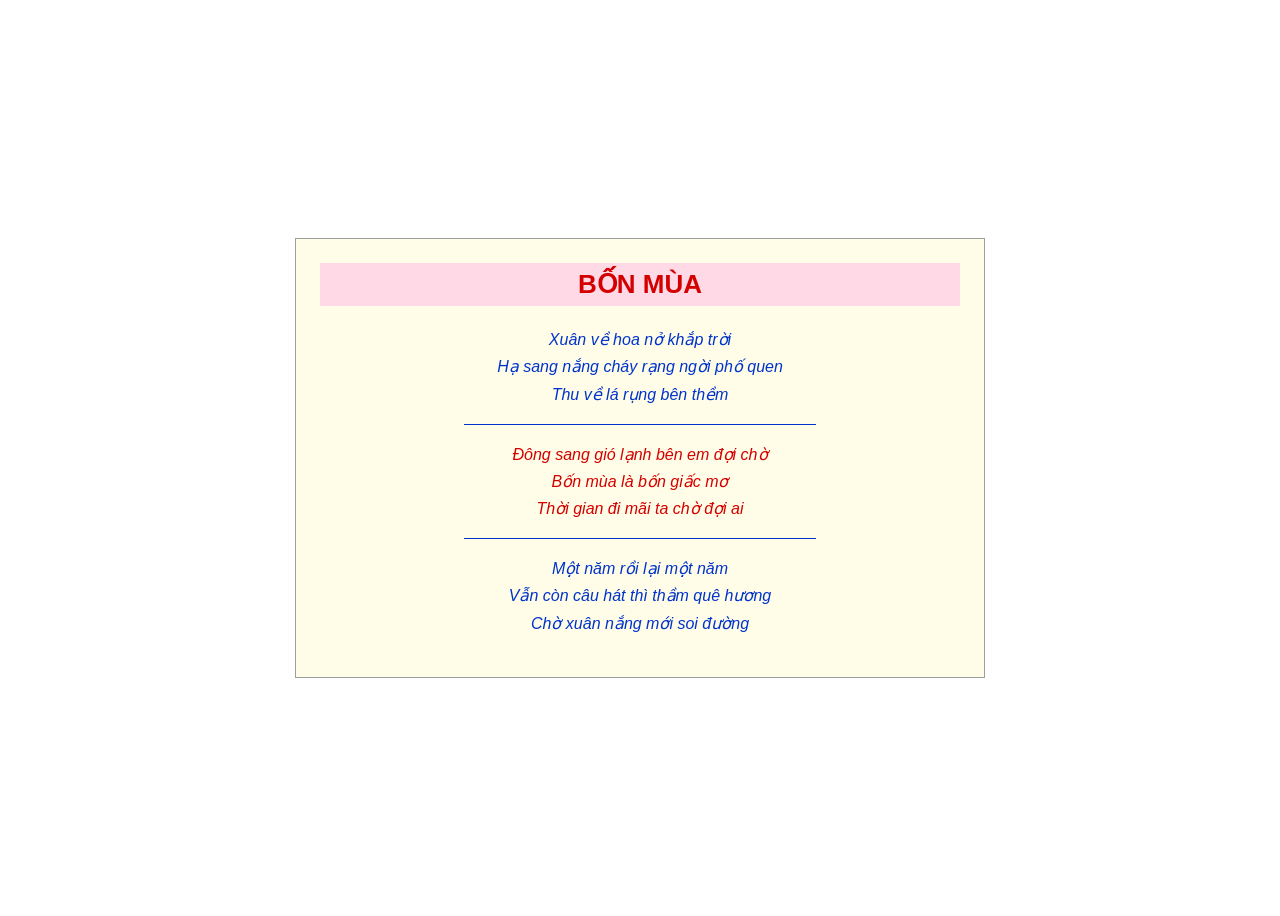
<file: ex01/index.html>
<!DOCTYPE html>
<html lang="vi">
<head>
    <meta charset="UTF-8">
    <meta name="viewport" content="width=device-width, initial-scale=1.0">
    <title>Bài 01: Trang thơ Bốn mùa</title>
    <link rel="stylesheet" href="css/style.css">
</head>
<body>
    <article class="khung-tho">
        <h1>BỐN MÙA</h1>
        <p class="kho-xanh">
            Xuân về hoa nở khắp trời<br>
            Hạ sang nắng cháy rạng ngời phố quen<br>
            Thu về lá rụng bên thềm
        </p>
        <hr>
        <p class="kho-do">
            Đông sang gió lạnh bên em đợi chờ<br>
            Bốn mùa là bốn giấc mơ<br>
            Thời gian đi mãi ta chờ đợi ai
        </p>
        <hr>
        <p class="kho-xanh">
            Một năm rồi lại một năm<br>
            Vẫn còn câu hát thì thầm quê hương<br>
            Chờ xuân nắng mới soi đường
        </p>
    </article>
</body>
</html>
</file>
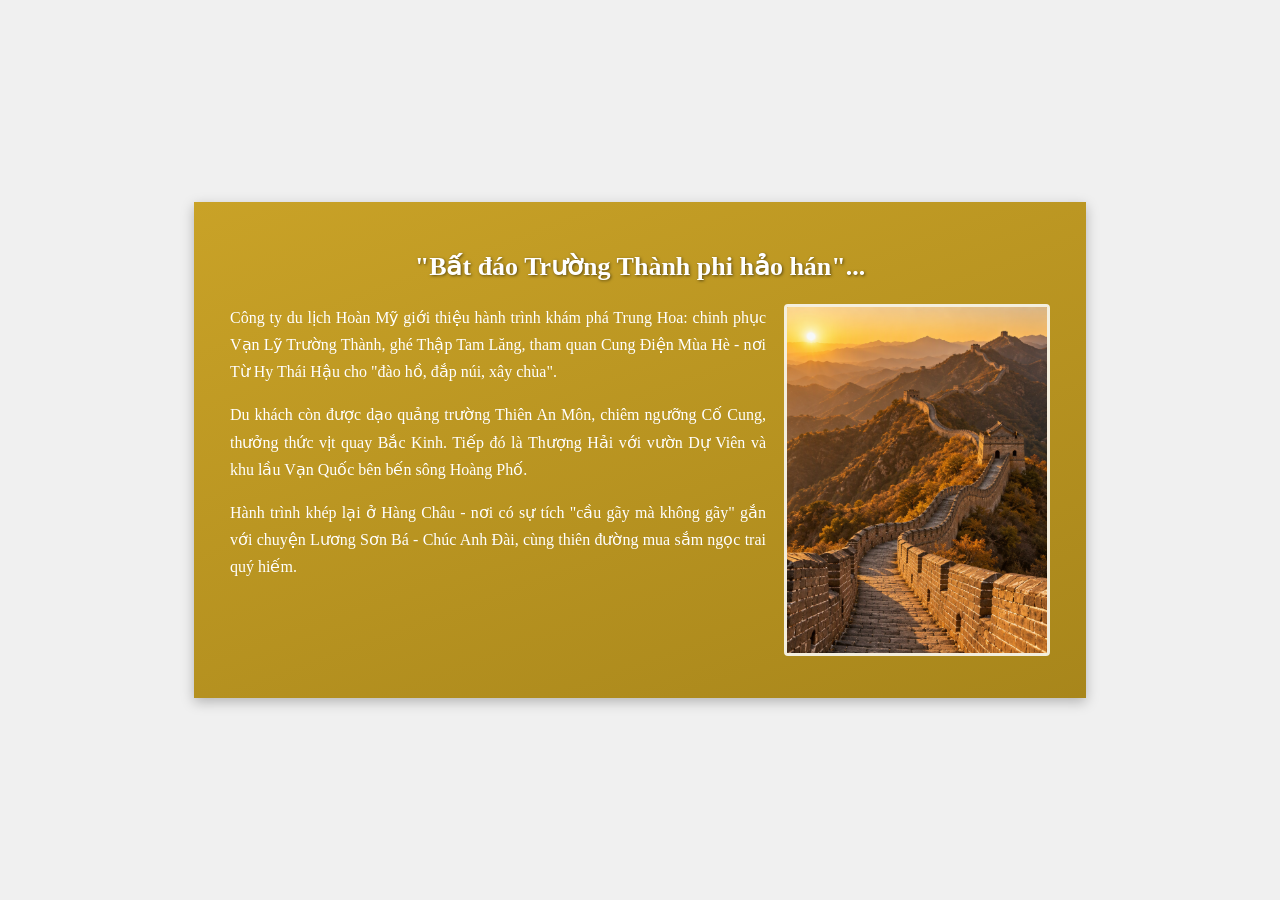
<file: ex02/index.html>
<!DOCTYPE html>
<html lang="vi">
<head>
    <meta charset="UTF-8">
    <meta name="viewport" content="width=device-width, initial-scale=1.0">
    <title>Bài 02: Quảng cáo tour du lịch "Hành trình Trung Hoa"</title>
    <link rel="stylesheet" href="css/style.css">
</head>
<body>
    <article class="banner">
        <h1>"Bất đáo Trường Thành phi hảo hán"...</h1>
        <img class="anh-noi" src="images/greatwall.jpg" alt="Vạn Lý Trường Thành">
        <p>Công ty du lịch Hoàn Mỹ giới thiệu hành trình khám phá Trung Hoa: chinh phục Vạn Lỹ Trường Thành, ghé Thập Tam Lăng, tham quan Cung Điện Mùa Hè - nơi Từ Hy Thái Hậu cho "đào hồ, đắp núi, xây chùa".</p>
        <p>Du khách còn được dạo quảng trường Thiên An Môn, chiêm ngưỡng Cố Cung, thưởng thức vịt quay Bắc Kinh. Tiếp đó là Thượng Hải với vườn Dự Viên và khu lầu Vạn Quốc bên bến sông Hoàng Phố.</p>
        <p>Hành trình khép lại ở Hàng Châu - nơi có sự tích "cầu gãy mà không gãy" gắn với chuyện Lương Sơn Bá - Chúc Anh Đài, cùng thiên đường mua sắm ngọc trai quý hiếm.</p>
    </article>
</body>
</html>
</file>
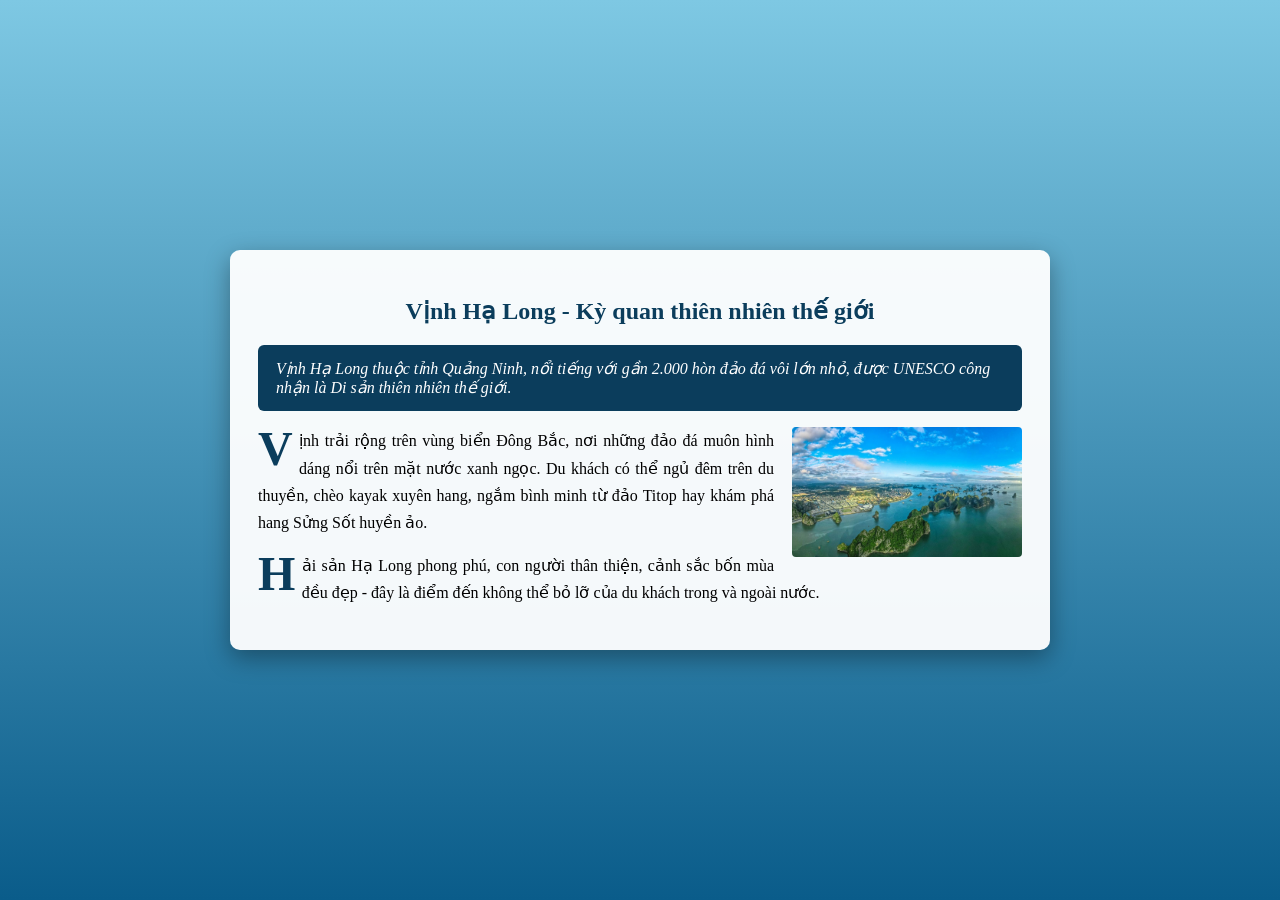
<file: ex03/index.html>
<!DOCTYPE html>
<html lang="vi">
<head>
    <meta charset="UTF-8">
    <meta name="viewport" content="width=device-width, initial-scale=1.0">
    <title>Bài 03: Trang giới thiệu Di sản Vịnh Hạ Long</title>
    <link rel="stylesheet" href="css/style.css">
</head>
<body>
    <article class="bai-viet">
        <h1>Vịnh Hạ Long - Kỳ quan thiên nhiên thế giới</h1>
        <p class="sapo">
            Vịnh Hạ Long thuộc tỉnh Quảng Ninh, nổi tiếng với gần 2.000 hòn đảo đá vôi lớn nhỏ, được UNESCO công nhận là Di sản thiên nhiên thế giới.
        </p>
        <img class="anh-noi" src="images/vinh-ha-long.jpg" alt="Vịnh Hạ Long">
        <p class="than-bai">
            Vịnh trải rộng trên vùng biển Đông Bắc, nơi những đảo đá muôn hình dáng nổi trên mặt nước xanh ngọc. Du khách có thể ngủ đêm trên du thuyền, chèo kayak xuyên hang, ngắm bình minh từ đảo Titop hay khám phá hang Sửng Sốt huyền ảo.
        </p>
        <p class="than-bai">
            Hải sản Hạ Long phong phú, con người thân thiện, cảnh sắc bốn mùa đều đẹp - đây là điểm đến không thể bỏ lỡ của du khách trong và ngoài nước.
        </p>
    </article>
</body>
</html>
</file>
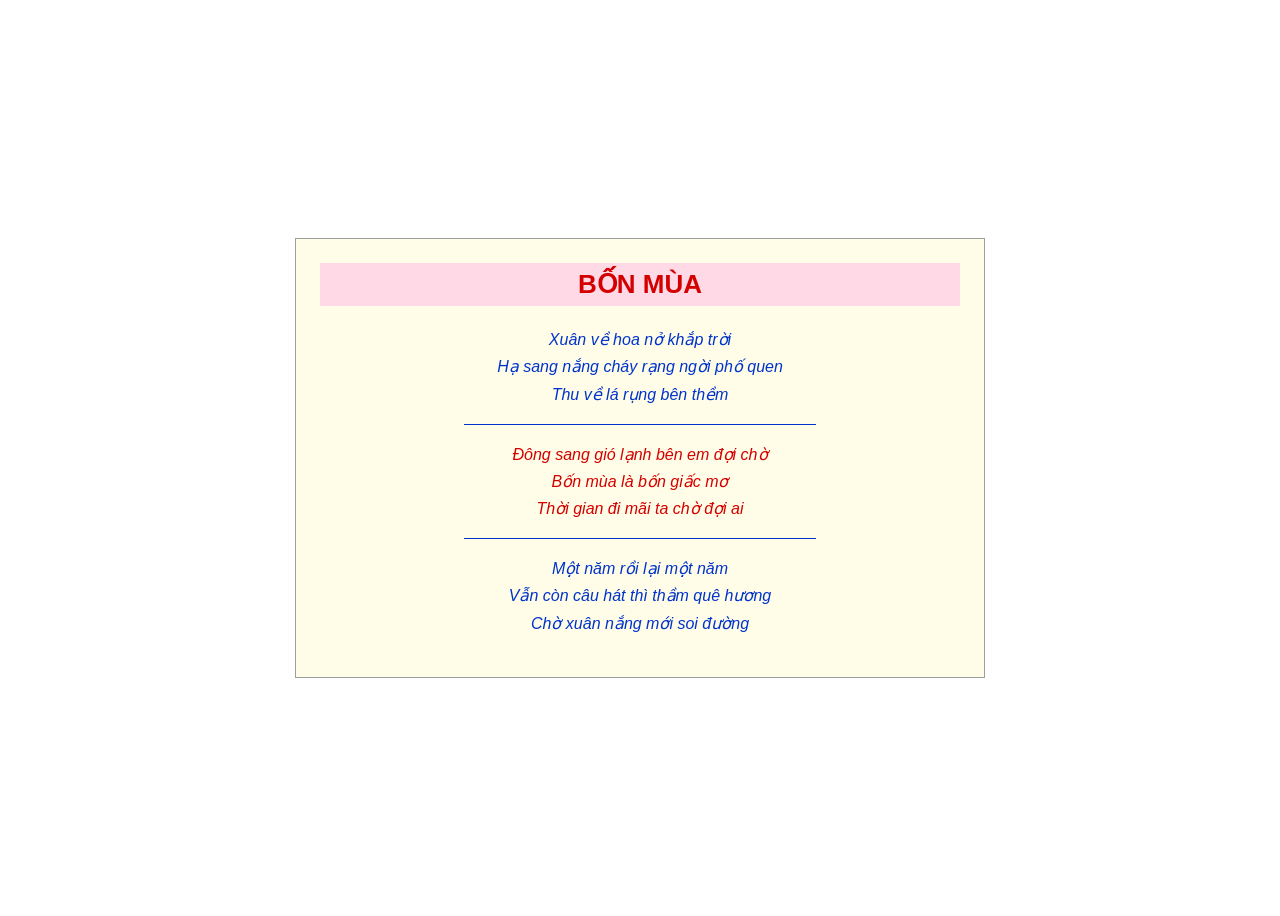
<file: bai01/ex01/index.html>
<!DOCTYPE html>
<html lang="vi">
<head>
    <meta charset="UTF-8">
    <meta name="viewport" content="width=device-width, initial-scale=1.0">
    <title>Bài 01: Trang thơ Bốn mùa</title>
    <style>
        :root {
            --mau-xanh: #0033CC;
            --mau-do: #D40000;
        }
        body {
            display: flex;
            justify-content: center;
            align-items: center;
            min-height: 100vh;
            font-family: Arial, sans-serif;
        }
        .khung-tho {
            width: 640px;
            background-color: #FFFDE7;
            border: 1px solid #9E9E9E;
            padding: 24px;
            text-align: center;
        }
        h1 {
            color: #D40000;
            background-color: #FFD9E6;
            font-size: 26px;
            padding: 6px 0;
            margin: 0 0 20px 0;
        }
        .kho-xanh {
            font-style: italic;
            line-height: 1.7;
            color: var(--mau-xanh);
        }
        .kho-do {
            font-style: italic;
            line-height: 1.7;
            color: var(--mau-do);
        }
        hr {
            width: 55%;
            border: none;
            border-top: 1px solid var(--mau-xanh);
        }
    </style>
</head>
<body>
    <article class="khung-tho">
        <h1>BỐN MÙA</h1>
        <p class="kho-xanh">
            Xuân về hoa nở khắp trời<br>
            Hạ sang nắng cháy rạng ngời phố quen<br>
            Thu về lá rụng bên thềm
        </p>
        <hr>
        <p class="kho-do">
            Đông sang gió lạnh bên em đợi chờ<br>
            Bốn mùa là bốn giấc mơ<br>
            Thời gian đi mãi ta chờ đợi ai
        </p>
        <hr>
        <p class="kho-xanh">
            Một năm rồi lại một năm<br>
            Vẫn còn câu hát thì thầm quê hương<br>
            Chờ xuân nắng mới soi đường
        </p>
    </article>
</body>
</html>
</file>
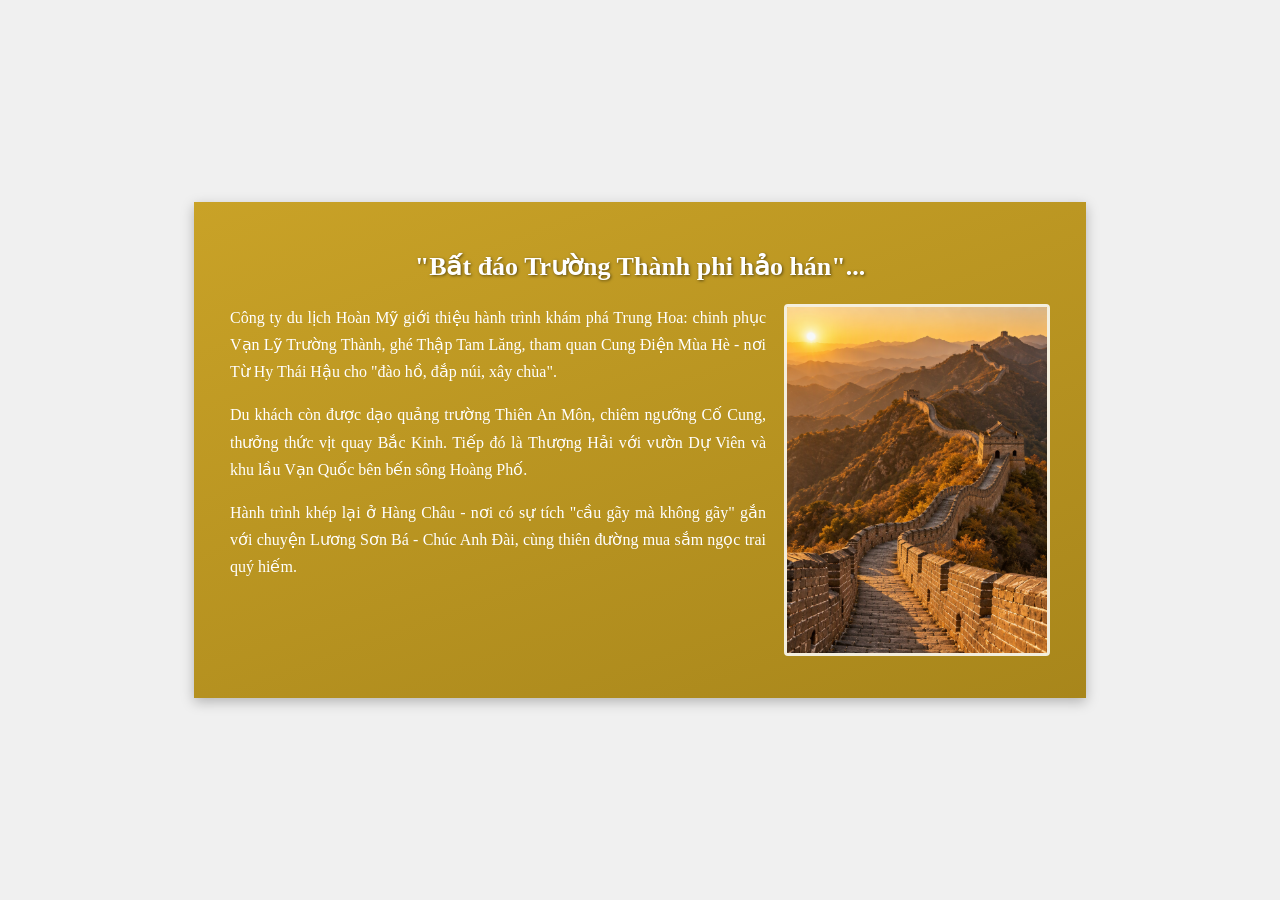
<file: bai02/ex02/index.html>
<!DOCTYPE html>
<html lang="vi">
<head>
    <meta charset="UTF-8">
    <meta name="viewport" content="width=device-width, initial-scale=1.0">
    <title>Bài 02: Quảng cáo tour du lịch "Hành trình Trung Hoa"</title>
    <style>
        body {
            display: flex;
            justify-content: center;
            align-items: center;
            min-height: 100vh;
            margin: 0;
            background-color: #F0F0F0;
            font-family: 'Times New Roman', Times, serif;
        }
        .banner {
            max-width: 820px;
            margin: 0 auto;
            padding: 28px 36px;
            background: linear-gradient(160deg, #C9A227, #A8861B);
            color: #FFFFFF;
            box-shadow: 0 4px 12px rgba(0, 0, 0, 0.25);
            overflow: hidden;
        }
        h1 {
            font-size: 26px;
            text-align: center;
            text-shadow: 1px 1px 3px rgba(0, 0, 0, 0.5);
        }
        p {
            text-align: justify;
            line-height: 1.7;
        }
        .anh-noi {
            width: 260px;
            float: right;
            margin: 0 0 14px 18px;
            border: 3px solid rgba(255, 255, 255, 0.85);
            border-radius: 4px;
        }
        @media (max-width: 600px) {
            .banner {
                padding: 20px;
            }
            .anh-noi {
                width: 100%;
                float: none;
                margin: 0 0 14px 0;
            }
        }
    </style>
</head>
<body>
    <article class="banner">
        <h1>"Bất đáo Trường Thành phi hảo hán"...</h1>
        <img class="anh-noi" src="Anh/Bai02/greatwall.jpg" alt="Vạn Lý Trường Thành">
        <p>Công ty du lịch Hoàn Mỹ giới thiệu hành trình khám phá Trung Hoa: chinh phục Vạn Lỹ Trường Thành, ghé Thập Tam Lăng, tham quan Cung Điện Mùa Hè - nơi Từ Hy Thái Hậu cho "đào hồ, đắp núi, xây chùa".</p>
        <p>Du khách còn được dạo quảng trường Thiên An Môn, chiêm ngưỡng Cố Cung, thưởng thức vịt quay Bắc Kinh. Tiếp đó là Thượng Hải với vườn Dự Viên và khu lầu Vạn Quốc bên bến sông Hoàng Phố.</p>
        <p>Hành trình khép lại ở Hàng Châu - nơi có sự tích "cầu gãy mà không gãy" gắn với chuyện Lương Sơn Bá - Chúc Anh Đài, cùng thiên đường mua sắm ngọc trai quý hiếm.</p>
    </article>
</body>
</html>
</file>
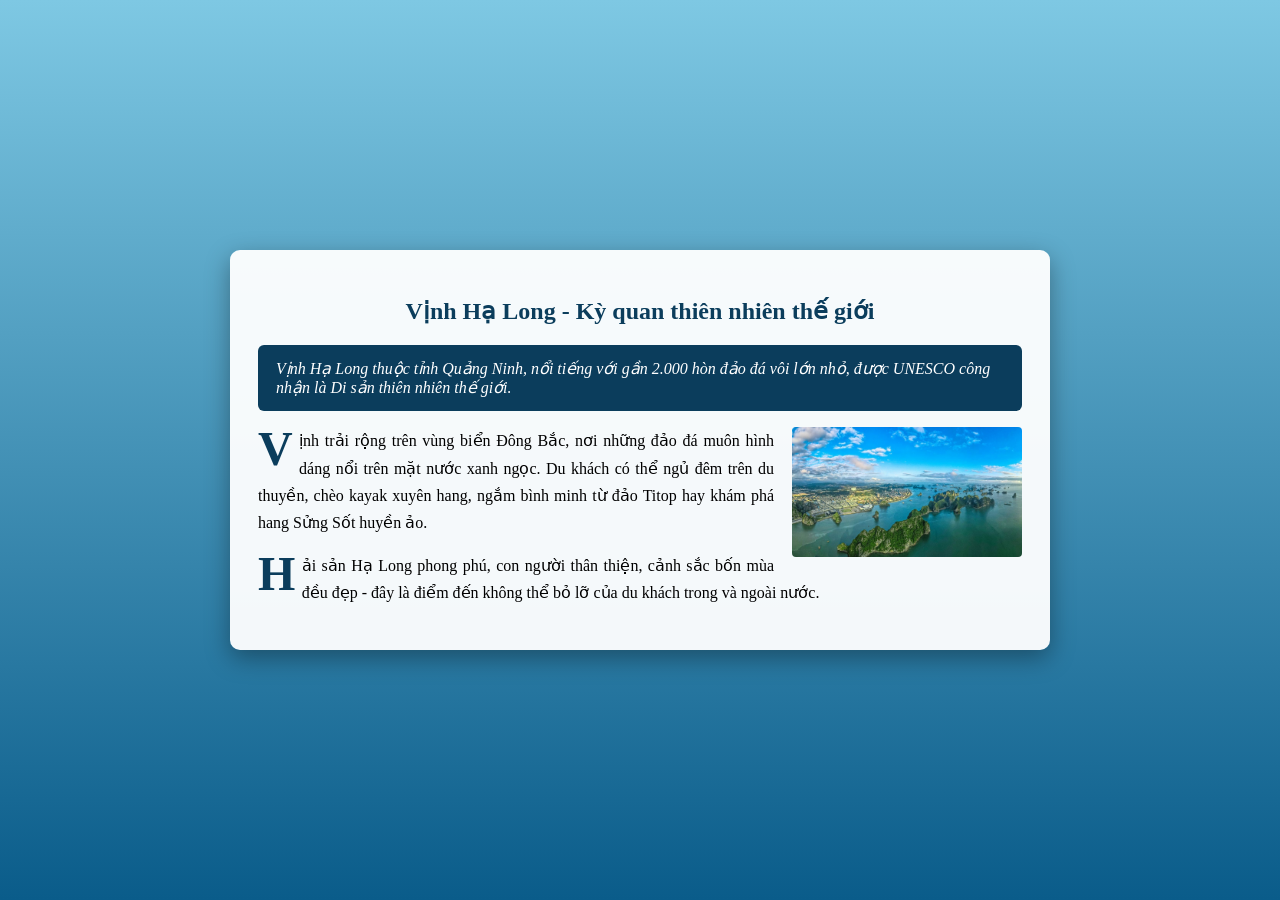
<file: bai03/ex03/index.html>
<!DOCTYPE html>
<html lang="vi">
<head>
    <meta charset="UTF-8">
    <meta name="viewport" content="width=device-width, initial-scale=1.0">
    <title>Bài 03: Trang giới thiệu Di sản Vịnh Hạ Long</title>
    <style>
        body {
            margin: 0;
            padding: 24px;
            min-height: 100vh;
            box-sizing: border-box;
            display: flex;
            justify-content: center;
            align-items: center;
            background: linear-gradient(180deg, #7ec8e3, #0a5c8a);
            font-family: 'Times New Roman', Times, serif;
        }
        .bai-viet {
            width: 820px;
            max-width: 100%;
            box-sizing: border-box;
            padding: 28px;
            background-color: rgba(255, 255, 255, 0.95);
            border-radius: 10px;
            box-shadow: 0 8px 24px rgba(0, 0, 0, 0.35);
            overflow: hidden;
        }
        h1 {
            color: #0b3d5c;
            text-align: center;
            font-size: 24px;
        }
        .sapo {
            background-color: #0b3d5c;
            color: #FFFFFF;
            font-style: italic;
            padding: 14px 18px;
            border-radius: 6px;
        }
        .anh-noi {
            width: 230px;
            float: right;
            margin: 0 0 14px 18px;
            border-radius: 4px;
        }
        .than-bai {
            text-align: justify;
            line-height: 1.7;
        }
        .than-bai::first-letter {
            font-size: 3rem;
            font-weight: bold;
            color: #0b3d5c;
            float: left;
            line-height: 0.85;
            padding: 0.1rem 0.4rem 0 0;
        }
    </style>
</head>
<body>
    <article class="bai-viet">
        <h1>Vịnh Hạ Long - Kỳ quan thiên nhiên thế giới</h1>
        <p class="sapo">
            Vịnh Hạ Long thuộc tỉnh Quảng Ninh, nổi tiếng với gần 2.000 hòn đảo đá vôi lớn nhỏ, được UNESCO công nhận là Di sản thiên nhiên thế giới.
        </p>
        <img class="anh-noi" src="Anh/Bai03/vinh-ha-long.jpg" alt="Vịnh Hạ Long">
        <p class="than-bai">
            Vịnh trải rộng trên vùng biển Đông Bắc, nơi những đảo đá muôn hình dáng nổi trên mặt nước xanh ngọc. Du khách có thể ngủ đêm trên du thuyền, chèo kayak xuyên hang, ngắm bình minh từ đảo Titop hay khám phá hang Sửng Sốt huyền ảo.
        </p>
        <p class="than-bai">
            Hải sản Hạ Long phong phú, con người thân thiện, cảnh sắc bốn mùa đều đẹp - đây là điểm đến không thể bỏ lỡ của du khách trong và ngoài nước.
        </p>
    </article>
</body>
</html>
</file>
<file: ex01/css/style.css>
:root {
    --mau-xanh: #0033CC;
    --mau-do: #D40000;
}
body {
    display: flex;
    justify-content: center;
    align-items: center;
    min-height: 100vh;
    font-family: Arial, sans-serif;
}
.khung-tho {
    width: 640px;
    background-color: #FFFDE7;
    border: 1px solid #9E9E9E;
    padding: 24px;
    text-align: center;
}
h1 {
    color: #D40000;
    background-color: #FFD9E6;
    font-size: 26px;
    padding: 6px 0;
    margin: 0 0 20px 0;
}
.kho-xanh {
    font-style: italic;
    line-height: 1.7;
    color: var(--mau-xanh);
}
.kho-do {
    font-style: italic;
    line-height: 1.7;
    color: var(--mau-do);
}
hr {
    width: 55%;
    border: none;
    border-top: 1px solid var(--mau-xanh);
}
</file>
<file: ex02/css/style.css>
body {
    display: flex;
    justify-content: center;
    align-items: center;
    min-height: 100vh;
    margin: 0;
    background-color: #F0F0F0;
    font-family: 'Times New Roman', Times, serif;
}
.banner {
    max-width: 820px;
    margin: 0 auto;
    padding: 28px 36px;
    background: linear-gradient(160deg, #C9A227, #A8861B);
    color: #FFFFFF;
    box-shadow: 0 4px 12px rgba(0, 0, 0, 0.25);
    overflow: hidden;
}
h1 {
    font-size: 26px;
    text-align: center;
    text-shadow: 1px 1px 3px rgba(0, 0, 0, 0.5);
}
p {
    text-align: justify;
    line-height: 1.7;
}
.anh-noi {
    width: 260px;
    float: right;
    margin: 0 0 14px 18px;
    border: 3px solid rgba(255, 255, 255, 0.85);
    border-radius: 4px;
}
@media (max-width: 600px) {
    .banner {
        padding: 20px;
    }
    .anh-noi {
        width: 100%;
        float: none;
        margin: 0 0 14px 0;
    }
}
</file>
<file: ex03/css/style.css>
body {
    margin: 0;
    padding: 24px;
    min-height: 100vh;
    box-sizing: border-box;
    display: flex;
    justify-content: center;
    align-items: center;
    background: linear-gradient(180deg, #7ec8e3, #0a5c8a);
    font-family: 'Times New Roman', Times, serif;
}
.bai-viet {
    width: 820px;
    max-width: 100%;
    box-sizing: border-box;
    padding: 28px;
    background-color: rgba(255, 255, 255, 0.95);
    border-radius: 10px;
    box-shadow: 0 8px 24px rgba(0, 0, 0, 0.35);
    overflow: hidden;
}
h1 {
    color: #0b3d5c;
    text-align: center;
    font-size: 24px;
}
.sapo {
    background-color: #0b3d5c;
    color: #FFFFFF;
    font-style: italic;
    padding: 14px 18px;
    border-radius: 6px;
}
.anh-noi {
    width: 230px;
    float: right;
    margin: 0 0 14px 18px;
    border-radius: 4px;
}
.than-bai {
    text-align: justify;
    line-height: 1.7;
}
.than-bai::first-letter {
    font-size: 3rem;
    font-weight: bold;
    color: #0b3d5c;
    float: left;
    line-height: 0.85;
    padding: 0.1rem 0.4rem 0 0;
}
</file>
